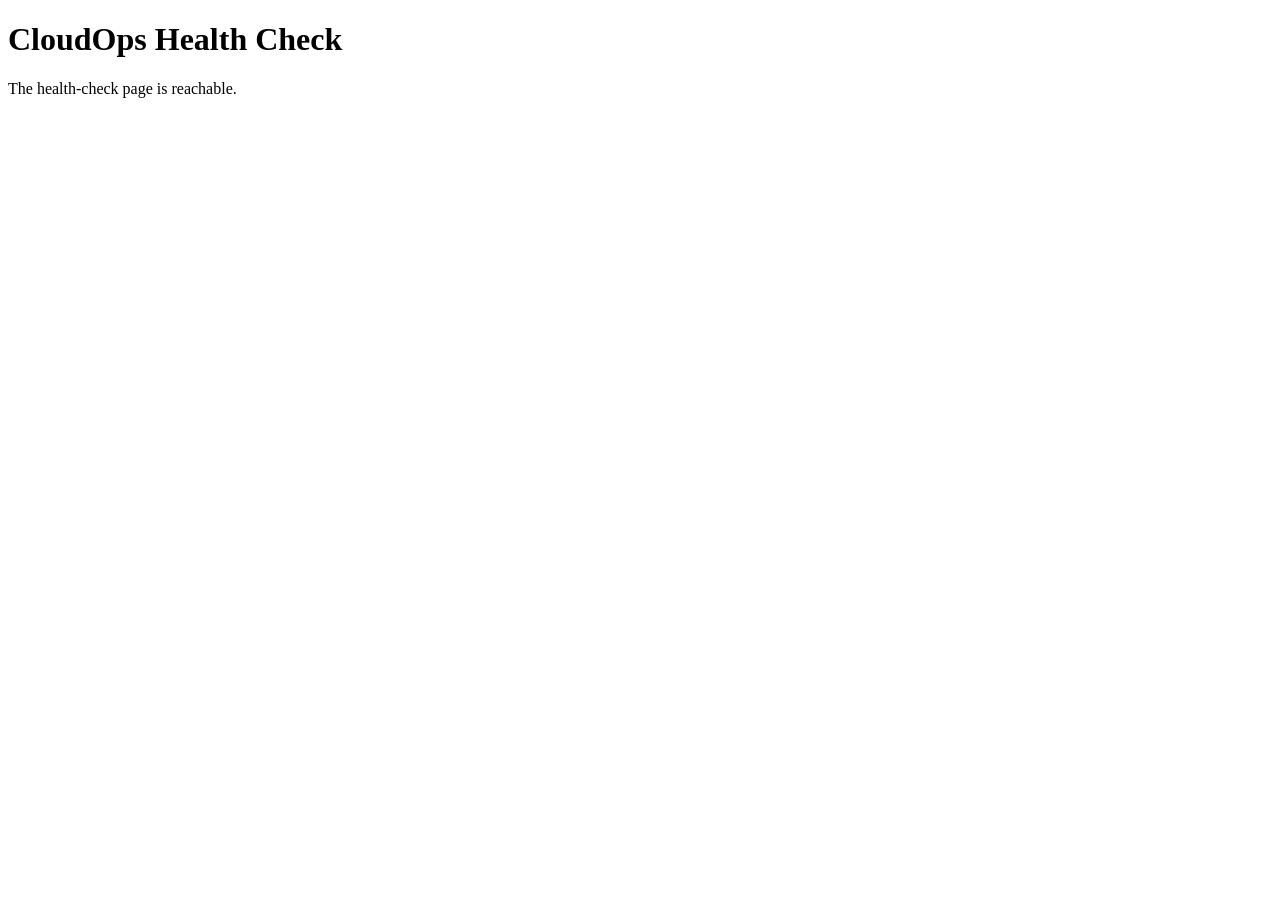
<file: health.html>
<!DOCTYPE html>
<html lang="en">
<head>
  <meta charset="UTF-8">
  <meta name="viewport" content="width=device-width, initial-scale=1.0">
  <title>CloudOps Health Check</title>
</head>
<body>
  <h1>CloudOps Health Check</h1>
  <p>The health-check page is reachable.</p>
</body>
</html>
</file>
